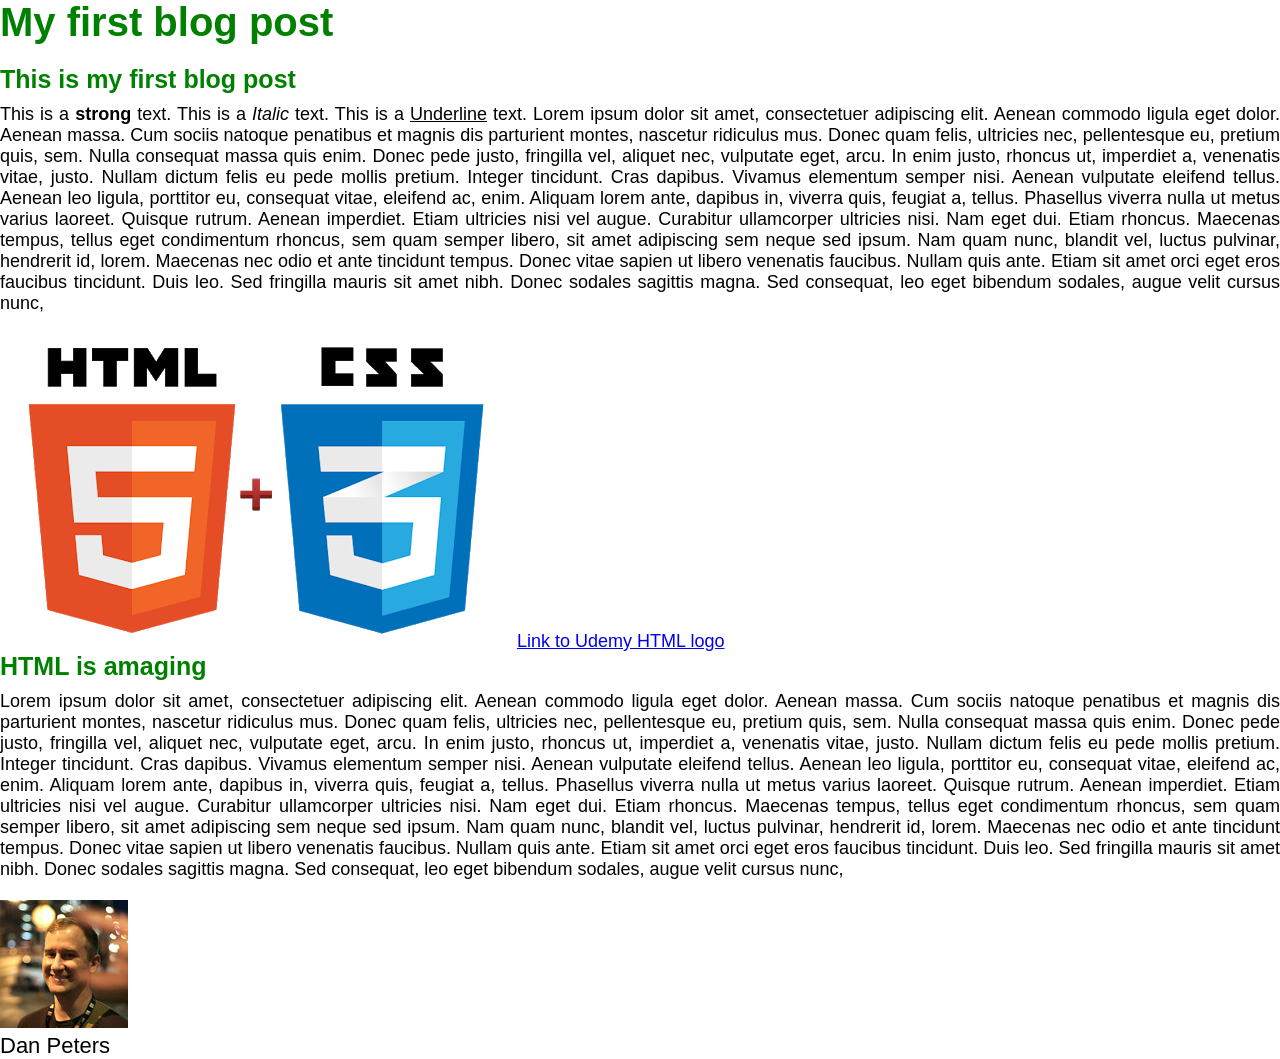
<file: index.html>
<!DOCTYPE html>

<head>
    <title>Document</title>
    <link rel="stylesheet" href="style.css">
</head>

<body>
    <h1>My first blog post</h1>
    <h2>This is my first blog post</h2>
    <p class="main-text">
        This is a <strong>strong</strong> text. This is a <em>Italic</em> text. This is a <u>Underline</u> text.
        Lorem ipsum dolor sit amet, consectetuer adipiscing elit. Aenean commodo ligula eget dolor. Aenean massa. Cum
        sociis natoque penatibus et magnis dis parturient montes, nascetur ridiculus mus. Donec quam felis, ultricies
        nec, pellentesque eu, pretium quis, sem. Nulla consequat massa quis enim. Donec pede justo, fringilla vel,
        aliquet nec, vulputate eget, arcu. In enim justo, rhoncus ut, imperdiet a, venenatis vitae, justo. Nullam dictum
        felis eu pede mollis pretium. Integer tincidunt. Cras dapibus. Vivamus elementum semper nisi. Aenean vulputate
        eleifend tellus. Aenean leo ligula, porttitor eu, consequat vitae, eleifend ac, enim. Aliquam lorem ante,
        dapibus in, viverra quis, feugiat a, tellus. Phasellus viverra nulla ut metus varius laoreet. Quisque rutrum.
        Aenean imperdiet. Etiam ultricies nisi vel augue. Curabitur ullamcorper ultricies nisi. Nam eget dui. Etiam
        rhoncus. Maecenas tempus, tellus eget condimentum rhoncus, sem quam semper libero, sit amet adipiscing sem neque
        sed ipsum. Nam quam nunc, blandit vel, luctus pulvinar, hendrerit id, lorem. Maecenas nec odio et ante tincidunt
        tempus. Donec vitae sapien ut libero venenatis faucibus. Nullam quis ante. Etiam sit amet orci eget eros
        faucibus tincidunt. Duis leo. Sed fringilla mauris sit amet nibh. Donec sodales sagittis magna. Sed consequat,
        leo eget bibendum sodales, augue velit cursus nunc,
    </p>
    <img src="logo.png" alt="">
    <a href="udemy.com">Link to Udemy HTML logo</a>
    <h2>HTML is amaging</h2>
    <p class="main-text">
        Lorem ipsum dolor sit amet, consectetuer adipiscing elit. Aenean commodo ligula eget dolor. Aenean massa. Cum
        sociis natoque penatibus et magnis dis parturient montes, nascetur ridiculus mus. Donec quam felis, ultricies
        nec, pellentesque eu, pretium quis, sem. Nulla consequat massa quis enim. Donec pede justo, fringilla vel,
        aliquet nec, vulputate eget, arcu. In enim justo, rhoncus ut, imperdiet a, venenatis vitae, justo. Nullam dictum
        felis eu pede mollis pretium. Integer tincidunt. Cras dapibus. Vivamus elementum semper nisi. Aenean vulputate
        eleifend tellus. Aenean leo ligula, porttitor eu, consequat vitae, eleifend ac, enim. Aliquam lorem ante,
        dapibus in, viverra quis, feugiat a, tellus. Phasellus viverra nulla ut metus varius laoreet. Quisque rutrum.
        Aenean imperdiet. Etiam ultricies nisi vel augue. Curabitur ullamcorper ultricies nisi. Nam eget dui. Etiam
        rhoncus. Maecenas tempus, tellus eget condimentum rhoncus, sem quam semper libero, sit amet adipiscing sem neque
        sed ipsum. Nam quam nunc, blandit vel, luctus pulvinar, hendrerit id, lorem. Maecenas nec odio et ante tincidunt
        tempus. Donec vitae sapien ut libero venenatis faucibus. Nullam quis ante. Etiam sit amet orci eget eros
        faucibus tincidunt. Duis leo. Sed fringilla mauris sit amet nibh. Donec sodales sagittis magna. Sed consequat,
        leo eget bibendum sodales, augue velit cursus nunc,


    </p>
    <img src="author.jpg" alt="">
    <p class="author-text">Dan Peters</p>
</body>

</html>
</file>
<file: style.css>
* {
  margin: 0;
  padding: 0;
  box-sizing: border-box;
}

body {
  font-family: "Helvetica Neue", Arial, Helvetica, sans-serif;
  font-size: 18px;
}

h1,
h2 {
  color: green;
}

h1 {
  font-size: 40px;
  margin-bottom: 20px;
}

h2 {
  font-size: 25px;
  margin-bottom: 10px;
}

.main-text {
  text-align: justify;
  margin-bottom: 20px;
}

.author-text {
  font-size: 22px;
}
</file>
